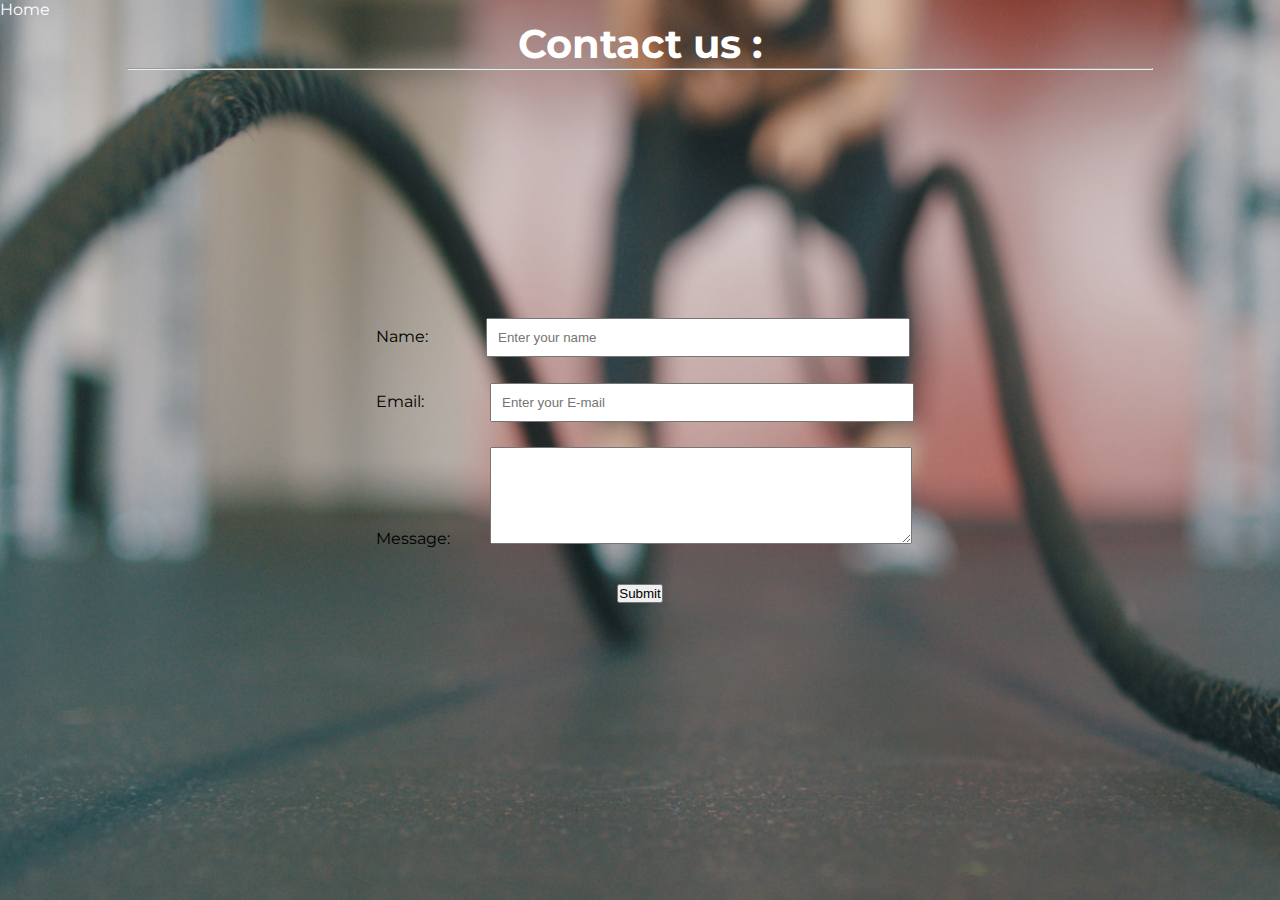
<file: contact.html>
<!DOCTYPE html>
<html>
    <head>
        <title>Contact page</title>
            <link rel="stylesheet" href="styless.css">
            <link href="https://fonts.googleapis.com/css?family=Montserrat:900&display=swap" rel="stylesheet">
    </head>
    <body>
        <nav>
            <ul>
                <li><a href="index.html">Home</a></li>
            </ul>
        </nav>
        <header><h1>Contact us :</h1></header>

        <hr style="color: black">
        <form>
                <div class="inline">
                  <label for="name">Name: </label><input type="text" placeholder="Enter your name" id="name" name="name">
                </div>
                <div class="inline">
                 <label for="email">Email:</label> <input type="text" placeholder="Enter your E-mail"id="email" name="email">
                </div>
                <div class="inline">
                <label for="message"> Message:</label> <textarea cols="30" rows="5" id="message"name="message"></textarea>
                 </div>
                 <div style="text-align: center;">
                        <input type="submit" value="Submit">
                    </div>
                    </form>
                    

    </body>
</html>
</file>
<file: styless.css>
*{
    margin: 0;
    padding: 0;
}
body,html{
    width: 100%;
    height: 100%;
    background:url(images/gym3.jpg);
    background-size: cover;
    font-family: 'Montserrat', sans-serif;
}
header h1{
    text-align: center;
    font-size: 40px;
    color: white;
}
form{
    margin: 10px 0;
    padding: 10px;
    position: absolute;
    top: 50%;
    left:50%;
    transform: translate(-50%,-50%);

}
form > div{
    margin: 25px 0;
}
.inline label{
    display: inline-block;
    width: 100px;
    padding: 10px;
}
input[type="text"],input[type="email"],textarea{
    width:400px;
    padding: 10px; 
}
a{
    text-decoration: none;
    color:#f1f2f6;
    
}
a:hover{
    color:white;
}
hr{
    width:80%;
    margin:auto;
    
}
footer{
    background:#333a40
    
}
</file>
